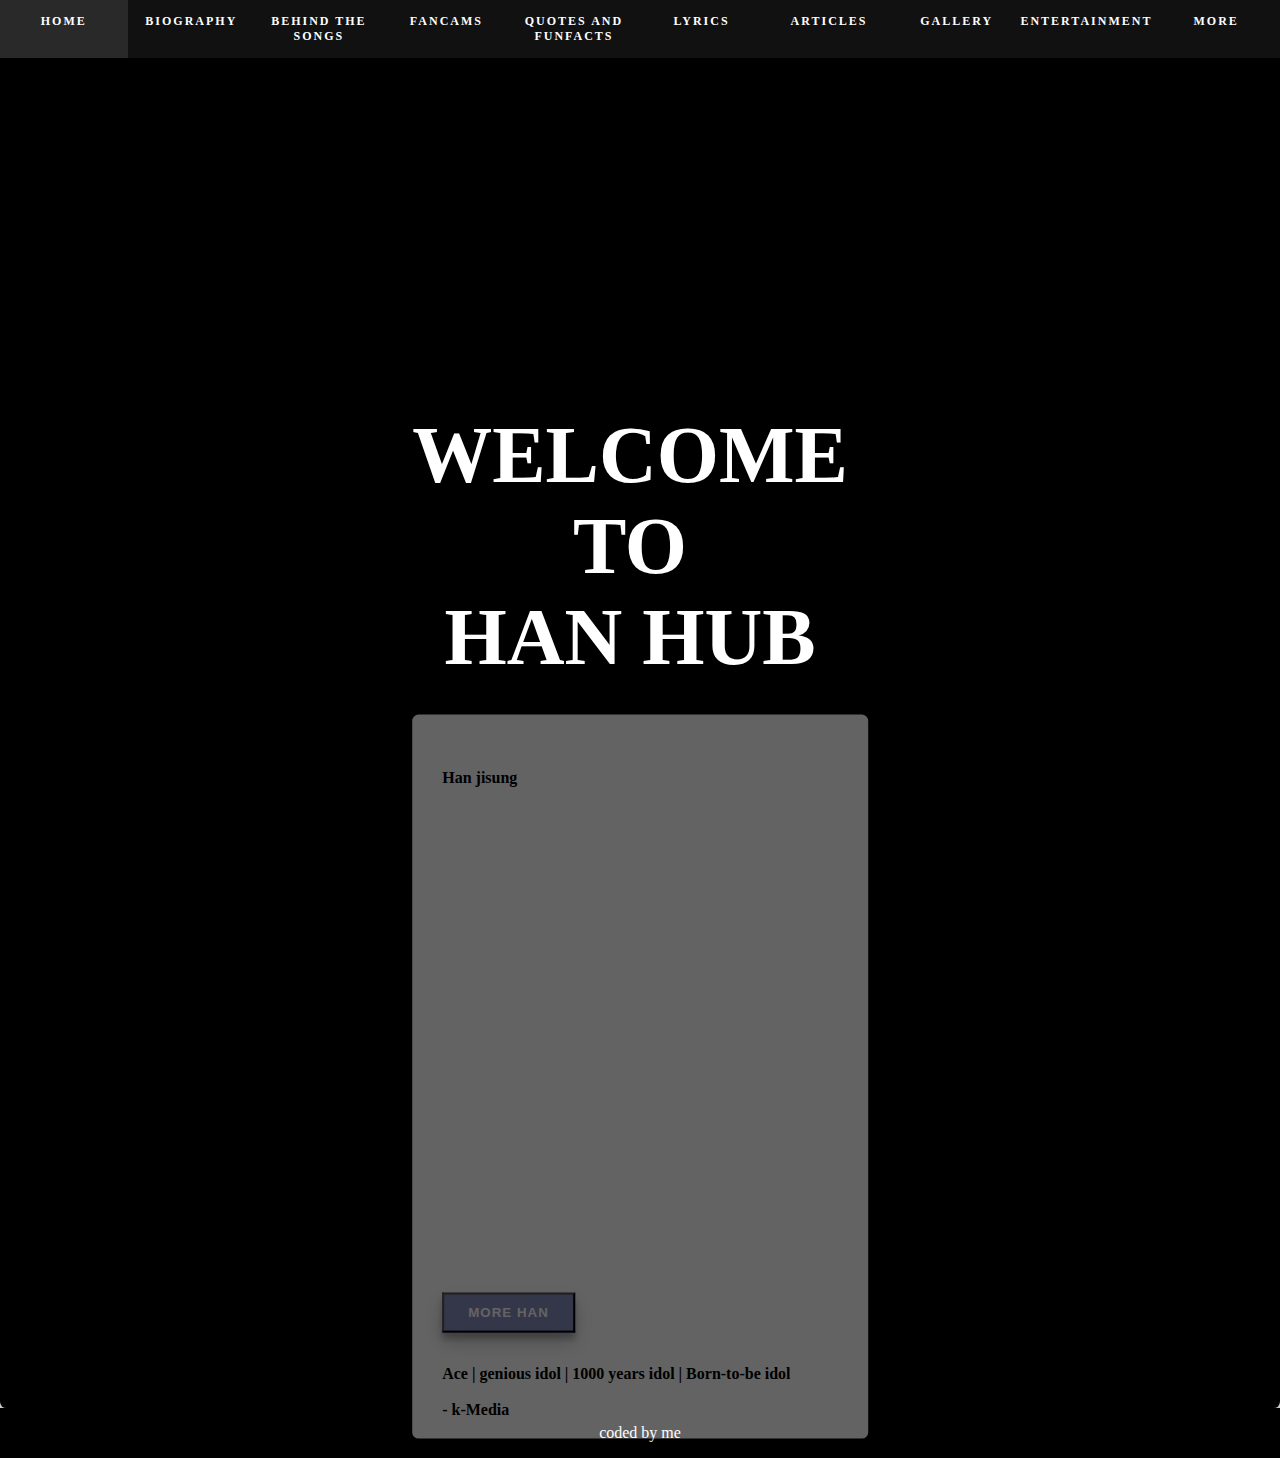
<file: index.html>
<!DOCTYPE html>
<html lang="en">
<head>
    <meta charset="UTF-8">
    <meta name="viewport" content="width=device-width, initial-scale=1.0">
    <title>Han Hub</title>
    <link rel="stylesheet" href="src/style.css">
    
</head>
<body>
    <header>
        <div class="card">
            <div class="inner">
                <div class="homepage" id="#homepage">
                    <!-- Navigation Bar -->
                  <nav class="nav">
                      <ul class="list nav">
                        <li><a href="index.html">Home</a></li>
                          <li><a href="biography.html">Biography</a></li>
                              <li><a href="bts.html">Behind the songs</a></li>
                              <li><a href="fancam.html">fancams</a></li>
                              <li><a href="quotesandfacts.html">Quotes and funfacts</a>
                              <li><a href="lyrics.html">Lyrics</a></li>
                              <li><a href="articles.html">Articles</a></li>
                              <li><a href="gallery.html">Gallery</a></li>
                              <li><a href="entertainment.html">Entertainment</a></li>
                              <li><a href="entertainment.html">More</a></li>
                      </ul>
                  </nav>
                  
                  <!--<form class="search-form" id="search-form">
                      <input
                        type="search"
                        placeholder="..."
                        required
                        id="search-form-input"
                        class="search-form-input"
                      />
                      <input type="submit" value="Search" class="search-form-button" />
                    </form>-->
                </div>
            </div>
        </div>
    </header>

   
    
    <!-- Main Content of Homepage -->
    <main >
        <div class="body">
            <h1 class="title">WELCOME <br> TO <br> HAN HUB</h1>
            <div class="info">            
                <p class="slug">
                    <br>Han jisung
                    <br><br><br><br><br><br><br><br>
                    <br><br><br><br><br><br><br><br><br><br><br><br><br><br><br><br><br><br><br><br>
                    
                </p>
                    <button class="btn" value="biography.html">more han</button>
                    <!--<nav class="of-the-month">
                        <img src="img/han.jpg" alt="" class="han">
                    </nav>-->
                    <div class="rating">
                        Ace | genious idol | 1000 years idol | Born-to-be idol
                        <br><br> - k-Media
                    </div>
            </div>

        </div>

    </main>

    <footer class="footer">
        coded by me
    </footer>

</body>
</html>
</file>
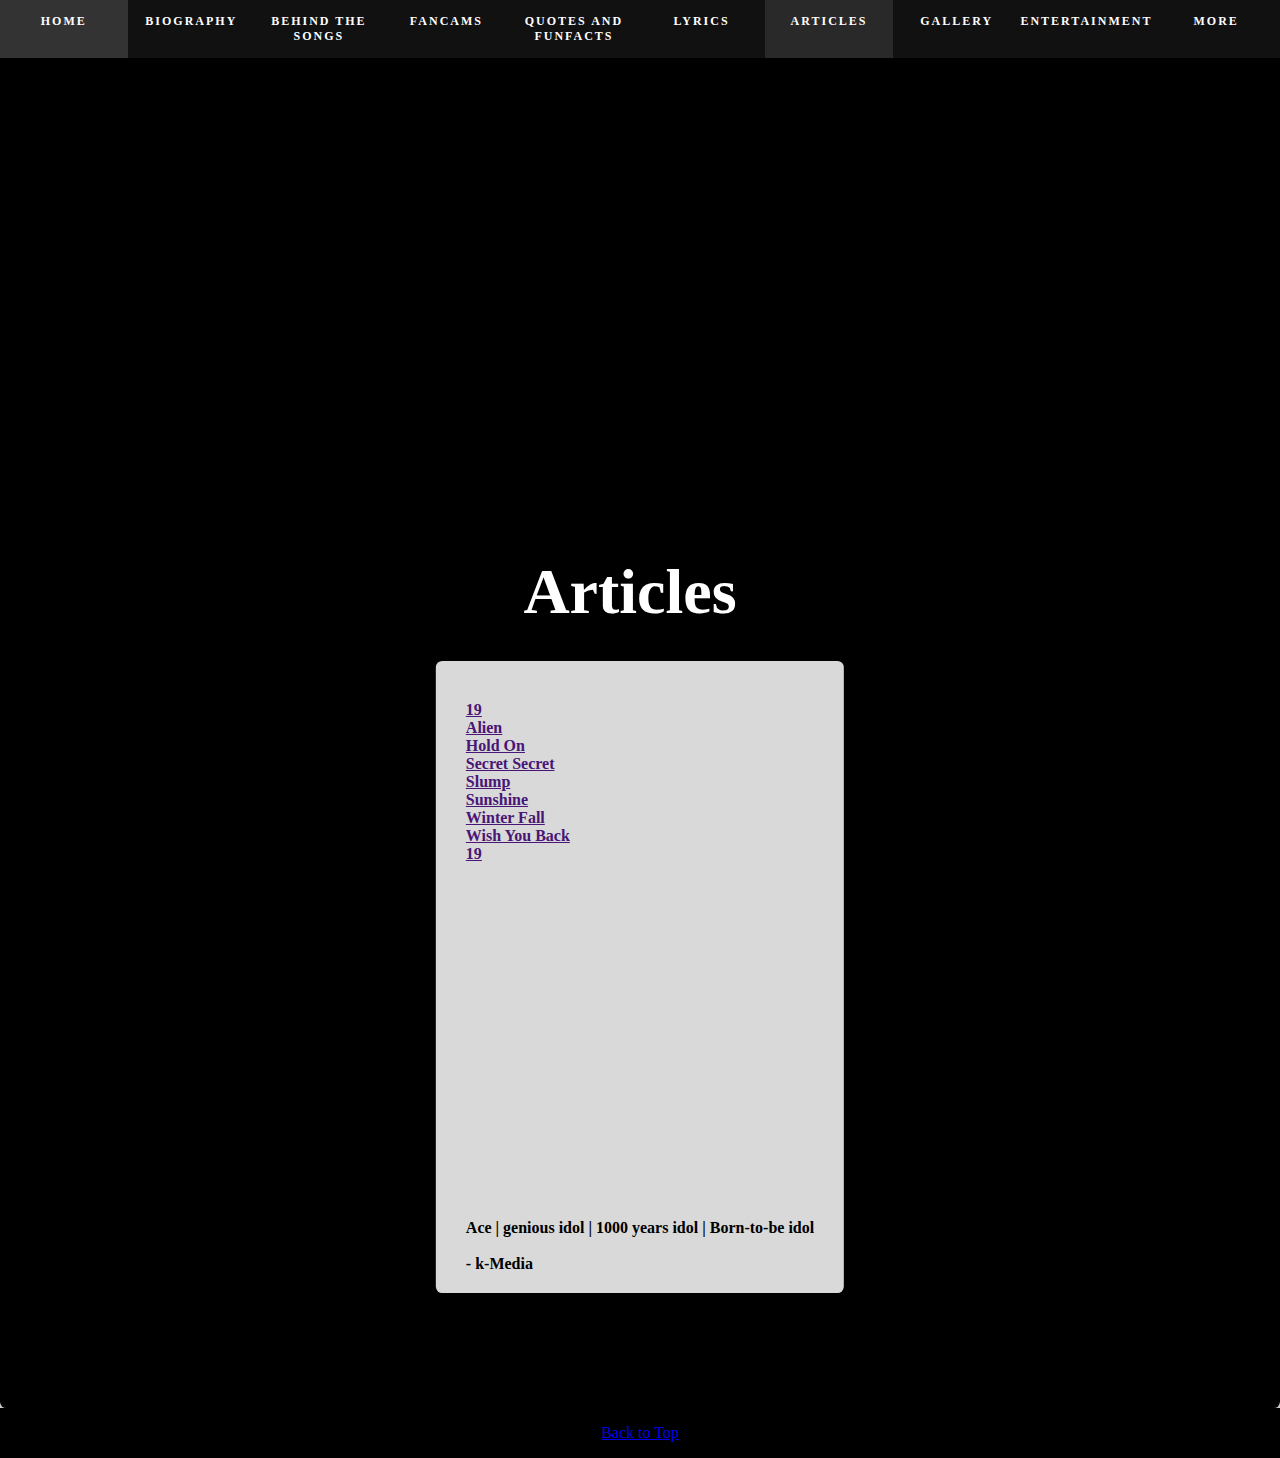
<file: articles.html>
<!DOCTYPE html>
<html lang="en">
<head>
    <meta charset="UTF-8">
    <meta name="viewport" content="width=device-width, initial-scale=1.0">
    <link rel="stylesheet" href="src/pages.css">
    <title>Articles</title>
</head>

<body>
    <header>
        <div class="card">
            <div class="inner">
                <div class="homepage" id="#homepage">
                    <!-- Navigation Bar -->
                  <nav class="nav">
                      <ul class="list nav">
                        <li><a href="index.html">Home</a></li>
                          <li ><a href="biography.html">Biography</a></li>
                              <li><a href="bts.html">Behind the songs</a></li>
                              <li><a href="fancam.html">fancams</a></li>
                              <li><a href="quotesandfacts.html">Quotes and funfacts</a>
                              <li><a href="lyrics.html">Lyrics</a></li>
                              <li class="current"><a href="articles.html">Articles</a></li>
                              <li><a href="gallery.html">Gallery</a></li>
                              <li><a href="entertainment.html">Entertainment</a></li>
                              <li><a href="entertainment.html">More</a></li>
                      </ul>
                  </nav>
                  
                  <!--<form class="search-form" id="search-form">
                      <input
                        type="search"
                        placeholder="..."
                        required
                        id="search-form-input"
                        class="search-form-input"
                      />
                      <input type="submit" value="Search" class="search-form-button" />
                    </form>-->
                </div>
            </div>
        </div>
    </header>

<!-- Main Content of Homepage -->
    <main >
        <div class="body">
            <h2 class="title">Articles </h2>
            <div class="info">            
                <p class="slug">
                    <ul>
                        <li>
                            <a href="">19</a>
                        </li>
                        <li>
                            <a href="">Alien</a>
                        </li>
                        <li>
                            <a href="">Hold On</a>
                        </li>
                        <li>
                            <a href="">Secret Secret</a>
                        </li>
                        <li>
                            <a href="">Slump</a>
                        </li>
                        <li>
                            <a href="">Sunshine</a>
                        </li>
                        <li>
                            <a href="">Winter Fall</a>
                        </li>
                        <li>
                            <a href="">Wish You Back</a>
                        </li>
                        <li>
                            <a href="">19</a>
                        </li>
                    </ul>
                    <br><br><br><br><br><br><br><br><br><br><br><br><br><br><br><br><br><br>
                    
                </p>
                    <div class="rating">
                        Ace | genious idol | 1000 years idol | Born-to-be idol 
                        <br><br>- k-Media
                    </div>
            </div>

        </div>

    </main>

    <footer class="footer">
        <a href="#" id="back-to-top">Back to Top</a>
    </footer>
</body>
</html>
</file>
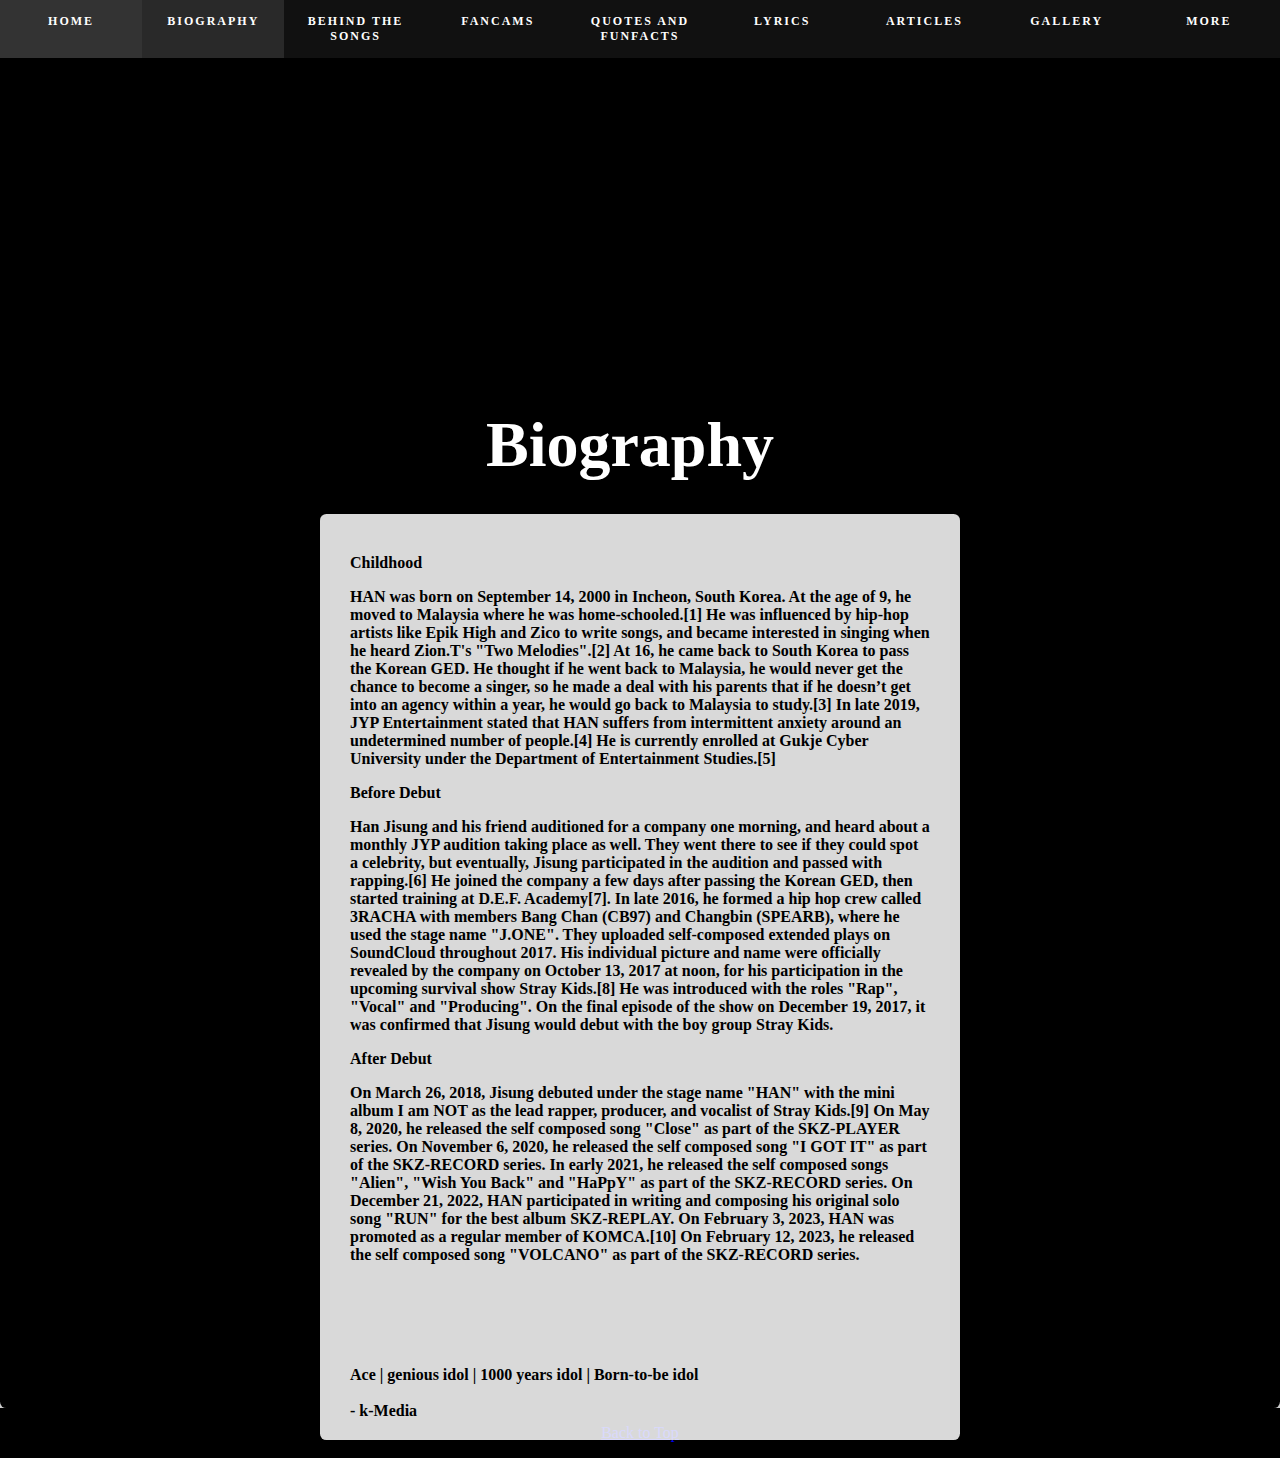
<file: biography.html>
<!DOCTYPE html>
<html lang="en">
<head>
    <meta charset="UTF-8">
    <meta name="viewport" content="width=device-width, initial-scale=1.0">
    <link rel="stylesheet" href="src/pages.css">
    <title>Biography</title>
</head>
<body>
    <header>
        <div class="card">
            <div class="inner">
                <div class="homepage" id="#homepage">
                    <!-- Navigation Bar -->
                  <nav class="nav">
                      <ul class="list nav">
                        <li><a href="index.html">Home</a></li>
                          <li class="current"><a href="biography.html">Biography</a></li>
                              <li><a href="bts.html">Behind the songs</a></li>
                              <li><a href="fancam.html">fancams</a></li>
                              <li><a href="quotesandfacts.html">Quotes and funfacts</a>
                              <li><a href="lyrics.html">Lyrics</a></li>
                              <li><a href="articles.html">Articles</a></li>
                              <li><a href="gallery.html">Gallery</a></li>
                              <li><a href="entertainment.html">More</a></li>
                      </ul>
                  </nav>
                  
                  <!--<form class="search-form" id="search-form">
                      <input
                        type="search"
                        placeholder="..."
                        required
                        id="search-form-input"
                        class="search-form-input"
                      />
                      <input type="submit" value="Search" class="search-form-button" />
                    </form>-->
                </div>
            </div>
        </div>
    </header>

<!-- Main Content of Homepage -->
    <main >
        <div class="body">
            <h2 class="title">Biography</h2>
            <div class="info">            
                <p class="slug">
                    <ul>
                        <li>Childhood</li>
                        <p class="childhoodStory">
                            HAN was born on September 14, 2000 in Incheon, South Korea. At the age of 9, he moved to Malaysia where he was home-schooled.[1]
                            He was influenced by hip-hop artists like Epik High and Zico to write songs, and became interested in singing when he heard Zion.T's "Two Melodies".[2]
                            At 16, he came back to South Korea to pass the Korean GED. He thought if he went back to Malaysia, he would never get the chance to become a singer,
                            so he made a deal with his parents that if he doesn’t get into an agency within a year, he would go back to Malaysia to study.[3]
                            In late 2019, JYP Entertainment stated that HAN suffers from intermittent anxiety around an undetermined number of people.[4]
                            He is currently enrolled at Gukje Cyber University under the Department of Entertainment Studies.[5]
                        </p>
                        <li>Before Debut</li>
                        <p class="debutStory">
                            Han Jisung and his friend auditioned for a company one morning, and heard about a monthly JYP audition taking place as well. They went there to see if they could spot a celebrity, 
                            but eventually, Jisung participated in the audition and passed with rapping.[6] He joined the company a few days after passing the Korean GED, then started training at D.E.F. Academy[7].
                            In late 2016, he formed a hip hop crew called 3RACHA with members Bang Chan (CB97) and Changbin (SPEARB), where he used the stage name "J.ONE". They uploaded self-composed extended plays on SoundCloud throughout 2017.
                            His individual picture and name were officially revealed by the company on October 13, 2017 at noon, for his participation in the upcoming survival show Stray Kids.[8] He was introduced with the roles "Rap", "Vocal" and
                            "Producing". On the final episode of the show on December 19, 2017, it was confirmed that Jisung would debut with the boy group Stray Kids.
                        </p>
                        <li>After Debut</li>
                        <p class="careerStory">
                            On March 26, 2018, Jisung debuted under the stage name "HAN" with the mini album I am NOT as the lead rapper, producer, and vocalist of Stray Kids.[9]
                            On May 8, 2020, he released the self composed song "Close" as part of the SKZ-PLAYER series.
                            On November 6, 2020, he released the self composed song "I GOT IT" as part of the SKZ-RECORD series.
                            In early 2021, he released the self composed songs "Alien", "Wish You Back" and "HaPpY" as part of the SKZ-RECORD series.
                            On December 21, 2022, HAN participated in writing and composing his original solo song "RUN" for the best album SKZ-REPLAY.
                            On February 3, 2023, HAN was promoted as a regular member of KOMCA.[10]
                            On February 12, 2023, he released the self composed song "VOLCANO" as part of the SKZ-RECORD series.
                        </p>
                    </ul>
                    <br><br><br>
                    
                </p>
                    <div class="rating">
                        Ace | genious idol | 1000 years idol | Born-to-be idol 
                        <br><br>- k-Media
                    </div>
            </div>

        </div>

    </main>

    <footer class="footer">
        <a href="#" id="back-to-top">Back to Top</a>
    </footer>


</body>
</html>
</file>
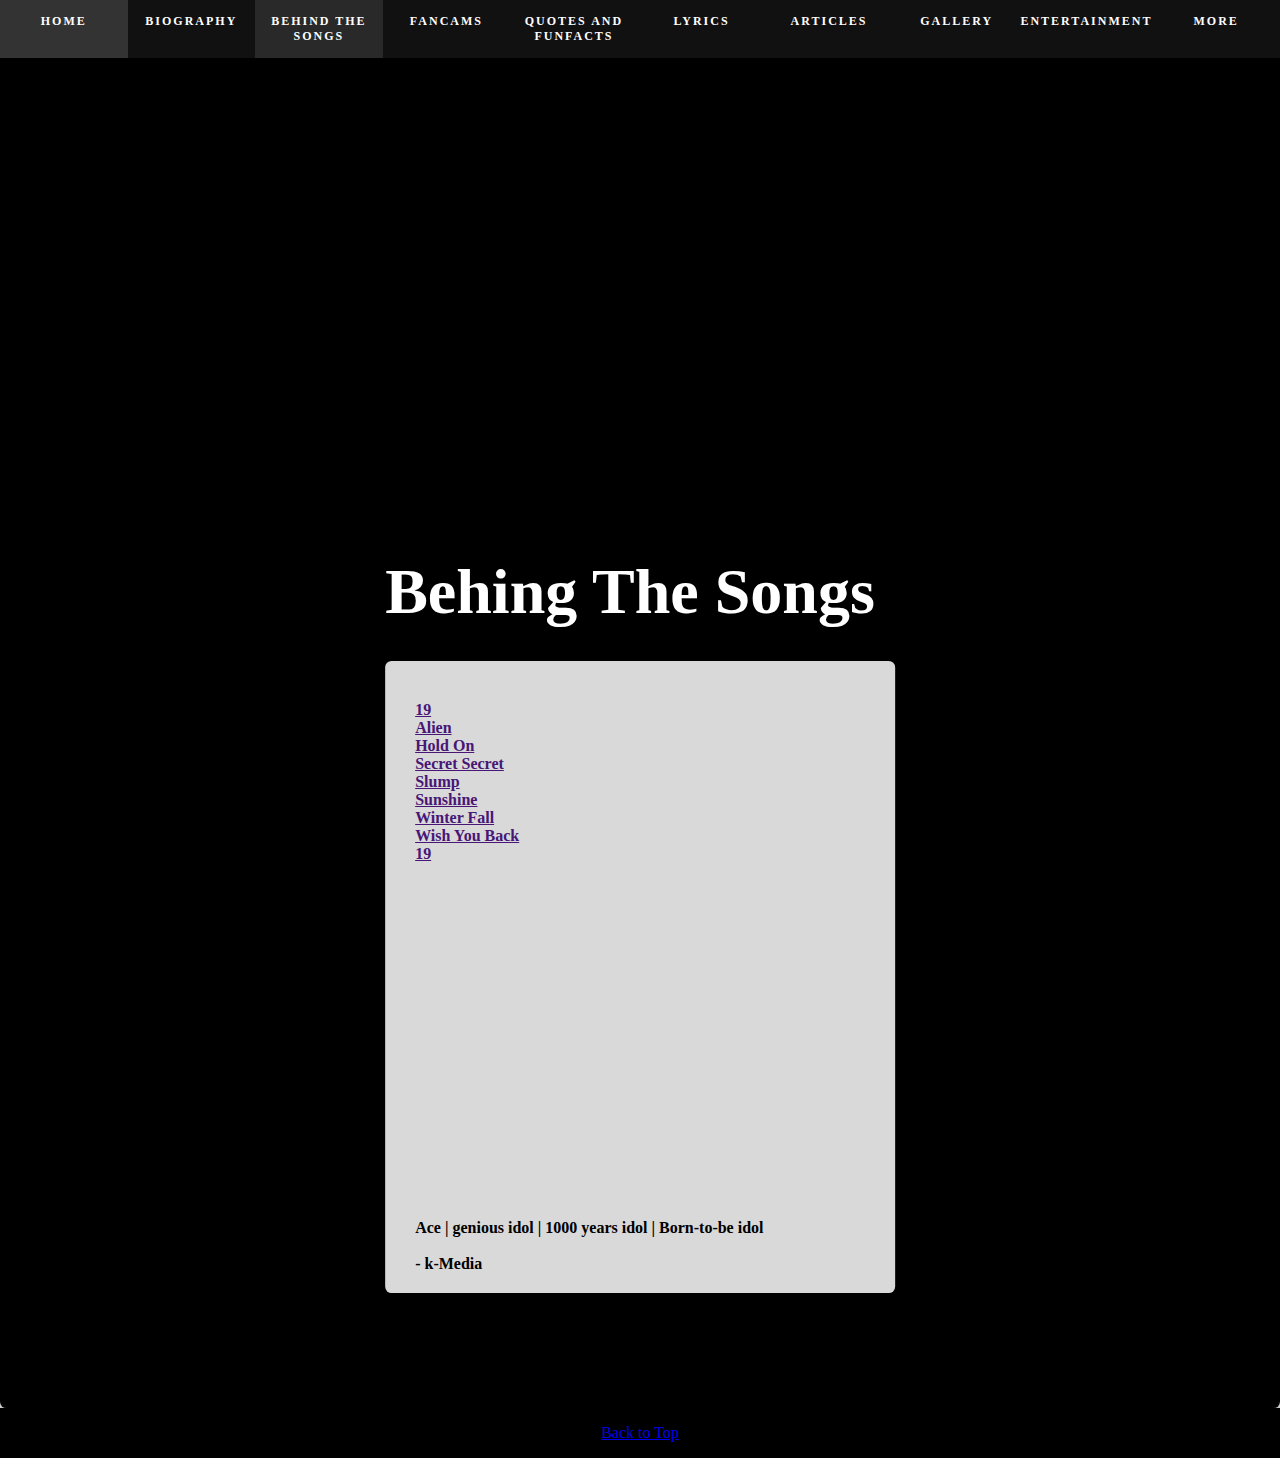
<file: bts.html>
<!DOCTYPE html>
<html lang="en">
<head>
    <meta charset="UTF-8">
    <meta name="viewport" content="width=device-width, initial-scale=1.0">
    <link rel="stylesheet" href="src/pages.css">
    <title>Behind the songs</title>
</head>
<body>
    <header>
        <div class="card">
            <div class="inner">
                <div class="homepage" id="#homepage">
                    <!-- Navigation Bar -->
                  <nav class="nav">
                      <ul class="list nav">
                        <li><a href="index.html">Home</a></li>
                          <li ><a href="biography.html">Biography</a></li>
                              <li class="current"><a href="bts.html">Behind the songs</a></li>
                              <li><a href="fancam.html">fancams</a></li>
                              <li><a href="quotesandfacts.html">Quotes and funfacts</a>
                              <li><a href="lyrics.html">Lyrics</a></li>
                              <li><a href="articles.html">Articles</a></li>
                              <li><a href="gallery.html">Gallery</a></li>
                              <li><a href="entertainment.html">Entertainment</a></li>
                              <li><a href="entertainment.html">More</a></li>
                      </ul>
                  </nav>
                  
                  <!--<form class="search-form" id="search-form">
                      <input
                        type="search"
                        placeholder="..."
                        required
                        id="search-form-input"
                        class="search-form-input"
                      />
                      <input type="submit" value="Search" class="search-form-button" />
                    </form>-->
                </div>
            </div>
        </div>
    </header>

<!-- Main Content of Homepage -->
    <main >
        <div class="body">
            <h2 class="title">Behing The Songs</h2>
            <div class="info">            
                <p class="slug">
                    <ul>
                        <li>
                            <a href="">19</a>
                        </li>
                        <li>
                            <a href="">Alien</a>
                        </li>
                        <li>
                            <a href="">Hold On</a>
                        </li>
                        <li>
                            <a href="">Secret Secret</a>
                        </li>
                        <li>
                            <a href="">Slump</a>
                        </li>
                        <li>
                            <a href="">Sunshine</a>
                        </li>
                        <li>
                            <a href="">Winter Fall</a>
                        </li>
                        <li>
                            <a href="">Wish You Back</a>
                        </li>
                        <li>
                            <a href="">19</a>
                        </li>
                    </ul>
                    <br><br><br><br><br><br><br><br><br><br><br><br><br><br><br><br><br><br>
                    
                </p>
                    <div class="rating">
                        Ace | genious idol | 1000 years idol | Born-to-be idol 
                        <br><br>- k-Media
                    </div>
            </div>

        </div>

    </main>

    <footer class="footer">
        <a href="#" id="back-to-top">Back to Top</a>
    </footer>
</body>
</html>
</file>
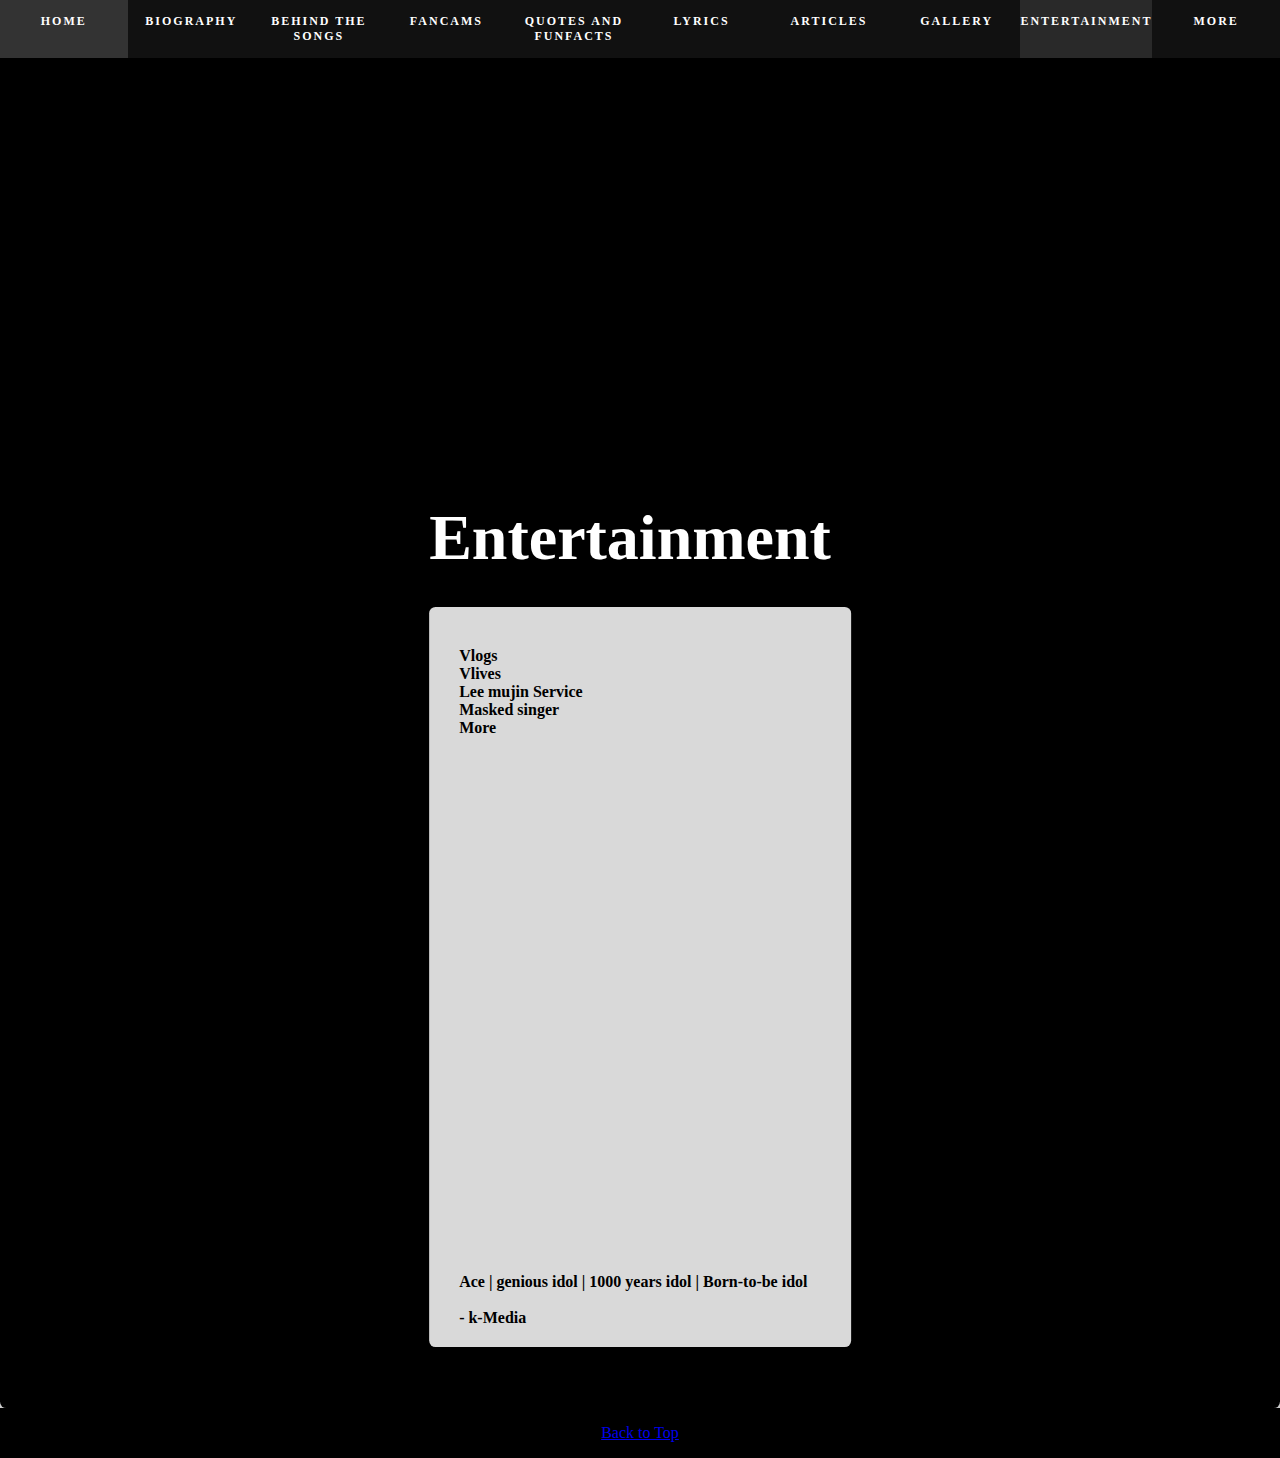
<file: entertainment.html>
<!DOCTYPE html>
<html lang="en">
<head>
    <meta charset="UTF-8">
    <meta name="viewport" content="width=device-width, initial-scale=1.0">
    <link rel="stylesheet" href="src/pages.css">
    <title>Entertainment</title>
</head>

<body>
    <header>
        <div class="card">
            <div class="inner">
                <div class="homepage" id="#homepage">
                    <!-- Navigation Bar -->
                  <nav class="nav">
                      <ul class="list nav">
                        <li><a href="index.html">Home</a></li>
                          <li ><a href="biography.html">Biography</a></li>
                              <li><a href="bts.html">Behind the songs</a></li>
                              <li><a href="fancam.html">fancams</a></li>
                              <li><a href="quotesandfacts.html">Quotes and funfacts</a>
                              <li><a href="lyrics.html">Lyrics</a></li>
                              <li><a href="articles.html">Articles</a></li>
                              <li><a href="gallery.html">Gallery</a></li>
                              <li  class="current"><a href="entertainment.html">Entertainment</a></li>
                              <li><a href="entertainment.html">More</a></li>
                      </ul>
                  </nav>
                  
                  <!--<form class="search-form" id="search-form">
                      <input
                        type="search"
                        placeholder="..."
                        required
                        id="search-form-input"
                        class="search-form-input"
                      />
                      <input type="submit" value="Search" class="search-form-button" />
                    </form>-->
                </div>
            </div>
        </div>
    </header>

<!-- Main Content of Homepage -->
    <main >
        <div class="body">
            <h2 class="title">Entertainment</h2>
            <div class="info">            
                <p class="slug">
                    <ul>
                        <li>
                            Vlogs
                        </li>
                        <li>
                            Vlives
                        </li>
                        <li>
                            Lee mujin Service
                        </li>
                        <li>
                            Masked singer
                        </li>
                        <li>
                            More
                        </li>

                        <br><br><br><br><br><br><br><br><br><br>
                        <br><br><br><br><br><br><br><br><br><br><br><br><br><br><br><br><br><br>
                    
                </p>
                    <div class="rating">
                        Ace | genious idol | 1000 years idol | Born-to-be idol 
                        <br><br>- k-Media
                    </div>
            </div>

        </div>

    </main>

    <footer class="footer">
        <a href="#" id="back-to-top">Back to Top</a>
    </footer>
</body>
</html>
</file>
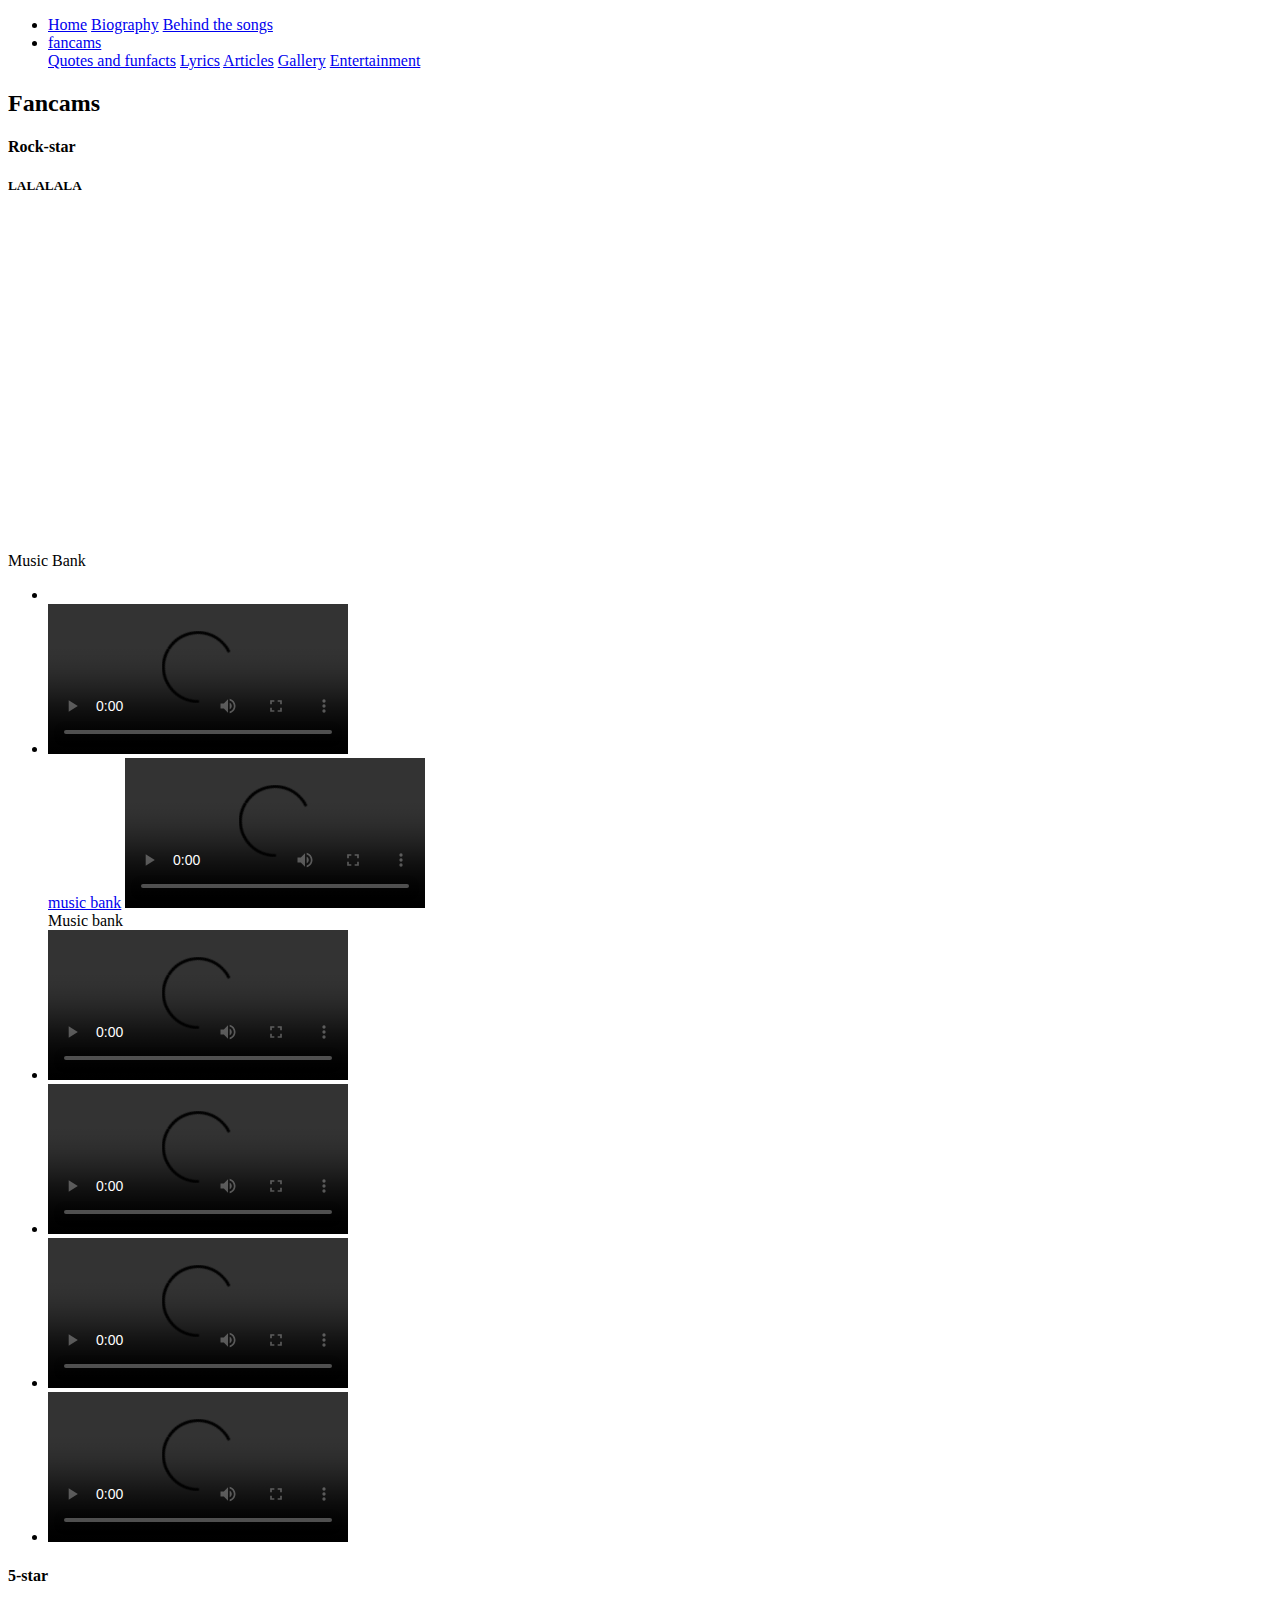
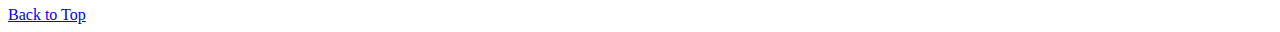
<file: fancam.html>
<!DOCTYPE html>
<html lang="en">
<head>
    <meta charset="UTF-8">
    <meta name="viewport" content="width=device-width, initial-scale=1.0">
    <!--Youtube Frame API script
    <script src="https://www.youtube.com/iframe_api"></script>-->
    <title>Fancams</title>
</head>
<body>
    <header>
        <!-- Navigation Bar -->
        <nav>
            <ul>
                <li>
                    <a href="index.html">Home</a>
                    <a href="biography.html">Biography</a>
                    <a href="bts.html">Behind the songs</a>
                    <li class="current"><a href="fancam.html">fancams</a></li>
                    <a href="quotesandfacts.html">Quotes and funfacts</a>
                    <a href="lyrcis.html">Lyrics</a>
                    <a href="articles.html">Articles</a>
                    <a href="gallery.html">Gallery</a>
                    <a href="entertainment.html">Entertainment</a>
                </li>
            </ul>
        </nav>    
    </header>

    <main>
        <!-- Main Content of Homepage -->
        <section class="fancams" id="html">
            <h2>Fancams</h2>

            <h4>Rock-star</h4>
            <h5>LALALALA</h5>
            <iframe width="300" height="300" src="https://www.youtube.com/embed/LZogJ4h9_0o" 
            title="[K-Fancam] 스트레이 키즈 한 직캠 &#39;락(樂)&#39;(Stray Kids HAN Fancam) @뮤직뱅크(Music Bank) 
            231110" frameborder="0" allow="accelerometer; autoplay; clipboard-write; encrypted-media; gyroscope; 
            picture-in-picture; web-share" allowfullscreen></iframe>

            <iframe width="560" height="315" src="https://www.youtube.com/embed/LZogJ4h9_0o" 
            title="YouTube video player" frameborder="0" allow="accelerometer; autoplay; clipboard-write; 
            encrypted-media; gyroscope; picture-in-picture; web-share" allowfullscreen></iframe>




            <div id="player"></div>
            <p>Music Bank</p>


            <div>
                <ul>
                    <li></li>

                    <li><video src="https://www.youtube.com/watch?v=LZogJ4h9_0o" width="" controls>(Music Bank) 231110</video></li>
                    <a href="https://www.youtube.com/watch?v=LZogJ4h9_0o">music bank</a>
                    <video controls>
                        <source src="https://www.youtube.com/watch?v=LZogJ4h9_0o" type="video/mp4">
                        
                    </video>
                    <div class="caption">Music bank</div>



                    <li><video src="" width="" controls></video></li>
                    <li><video src="" width="" controls></video></li>
                    <li><video src="" width="" controls></video></li>
                    <li><video src="" width="" controls></video></li>
                </ul>
            </div>

            <h4>5-star</h4>
            <!--<div>
                <ul>
                    <li><video src="" width="" controls></video></li>
                    <li><video src="" width="" controls></video></li>
                    <li><video src="" width="" controls></video></li>
                    <li><video src="" width="" controls></video></li>
                    <li><video src="" width="" controls></video></li>
                </ul>
            </div>
            <h4>Maxident</h4>
            <div>
                <ul>
                    <li><video src="" width="" controls></video></li>
                    <li><video src="" width="" controls></video></li>
                    <li><video src="" width="" controls></video></li>
                    <li><video src="" width="" controls></video></li>
                    <li><video src="" width="" controls></video></li>
                </ul>
            </div>
            <h4>Oddinary</h4>
            <div>
                <ul>
                    <li><video src="" width="" controls></video></li>
                    <li><video src="" width="" controls></video></li>
                    <li><video src="" width="" controls></video></li>
                    <li><video src="" width="" controls></video></li>
                    <li><video src="" width="" controls></video></li>
                </ul>
            </div>
            <h4>Noeasy</h4>
            <div>
                <ul>
                    <li><video src="" width="" controls></video></li>
                    <li><video src="" width="" controls></video></li>
                    <li><video src="" width="" controls></video></li>
                    <li><video src="" width="" controls></video></li>
                    <li><video src="" width="" controls></video></li>
                </ul>
            </div>
            <h4>InLife</h4>
            <div>
                <ul>
                    <li><video src="" width="" controls></video></li>
                    <li><video src="" width="" controls></video></li>
                    <li><video src="" width="" controls></video></li>
                    <li><video src="" width="" controls></video></li>
                    <li><video src="" width="" controls></video></li>
                </ul>
            </div>
            <h4>GoLife</h4>
            <div>
                <ul>
                    <li><video src="" width="" controls></video></li>
                    <li><video src="" width="" controls></video></li>
                    <li><video src="" width="" controls></video></li>
                    <li><video src="" width="" controls></video></li>
                    <li><video src="" width="" controls></video></li>
                </ul>
            </div>
            <h4>Laventer</h4>
            <div>
                <ul>
                    <li><video src="" width="" controls></video></li>
                    <li><video src="" width="" controls></video></li>
                    <li><video src="" width="" controls></video></li>
                    <li><video src="" width="" controls></video></li>
                    <li><video src="" width="" controls></video></li>
                </ul>
            </div>
            <h4>Rock-star</h4>
            <div>
                <ul>
                    <li><video src="" width="" controls></video></li>
                    <li><video src="" width="" controls></video></li>
                    <li><video src="" width="" controls></video></li>
                    <li><video src="" width="" controls></video></li>
                    <li><video src="" width="" controls></video></li>
                </ul>
            </div>-->
        </section>
        <a href="#" id="back-to-top">Back to Top</a>
    </main>
      

    <footer></footer>

</body>
</html>
</file>
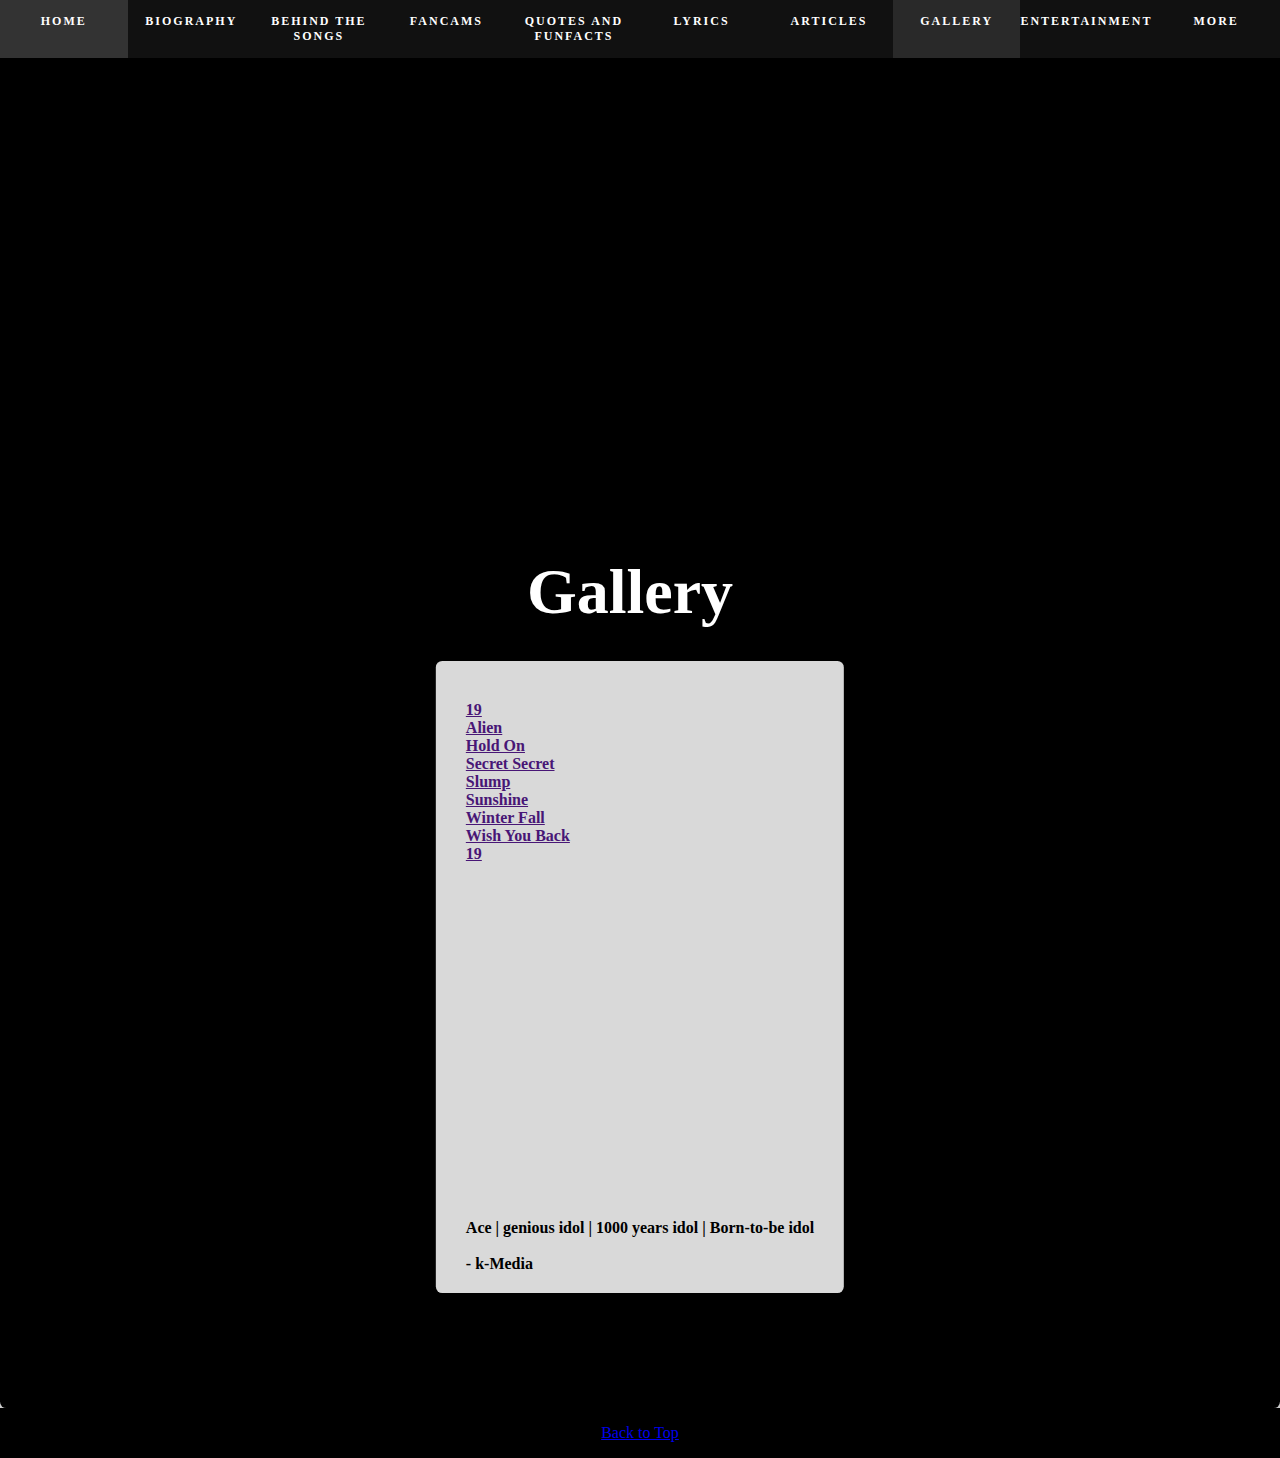
<file: gallery.html>
<!DOCTYPE html>
<html lang="en">
<head>
    <meta charset="UTF-8">
    <meta name="viewport" content="width=device-width, initial-scale=1.0">
    <link rel="stylesheet" href="src/pages.css">
    <title>Gallery</title>
</head>

<body>
    <header>
        <div class="card">
            <div class="inner">
                <div class="homepage" id="#homepage">
                    <!-- Navigation Bar -->
                  <nav class="nav">
                      <ul class="list nav">
                        <li><a href="index.html">Home</a></li>
                          <li ><a href="biography.html">Biography</a></li>
                              <li><a href="bts.html">Behind the songs</a></li>
                              <li><a href="fancam.html">fancams</a></li>
                              <li><a href="quotesandfacts.html">Quotes and funfacts</a>
                              <li><a href="lyrics.html">Lyrics</a></li>
                              <li><a href="articles.html">Articles</a></li>
                              <li class="current"><a href="gallery.html">Gallery</a></li>
                              <li><a href="entertainment.html">Entertainment</a></li>
                              <li><a href="entertainment.html">More</a></li>
                      </ul>
                  </nav>
                  
                  <!--<form class="search-form" id="search-form">
                      <input
                        type="search"
                        placeholder="..."
                        required
                        id="search-form-input"
                        class="search-form-input"
                      />
                      <input type="submit" value="Search" class="search-form-button" />
                    </form>-->
                </div>
            </div>
        </div>
    </header>

<!-- Main Content of Homepage -->
    <main >
        <div class="body">
            <h2 class="title">Gallery </h2>
            <div class="info">            
                <p class="slug">
                    <ul>
                        <li>
                            <a href="">19</a>
                        </li>
                        <li>
                            <a href="">Alien</a>
                        </li>
                        <li>
                            <a href="">Hold On</a>
                        </li>
                        <li>
                            <a href="">Secret Secret</a>
                        </li>
                        <li>
                            <a href="">Slump</a>
                        </li>
                        <li>
                            <a href="">Sunshine</a>
                        </li>
                        <li>
                            <a href="">Winter Fall</a>
                        </li>
                        <li>
                            <a href="">Wish You Back</a>
                        </li>
                        <li>
                            <a href="">19</a>
                        </li>
                    </ul>
                    <br><br><br><br><br><br><br><br><br><br><br><br><br><br><br><br><br><br>
                    
                </p>
                    <div class="rating">
                        Ace | genious idol | 1000 years idol | Born-to-be idol 
                        <br><br>- k-Media
                    </div>
            </div>

        </div>

    </main>

    <footer class="footer">
        <a href="#" id="back-to-top">Back to Top</a>
    </footer>
</body>
</html>
</file>
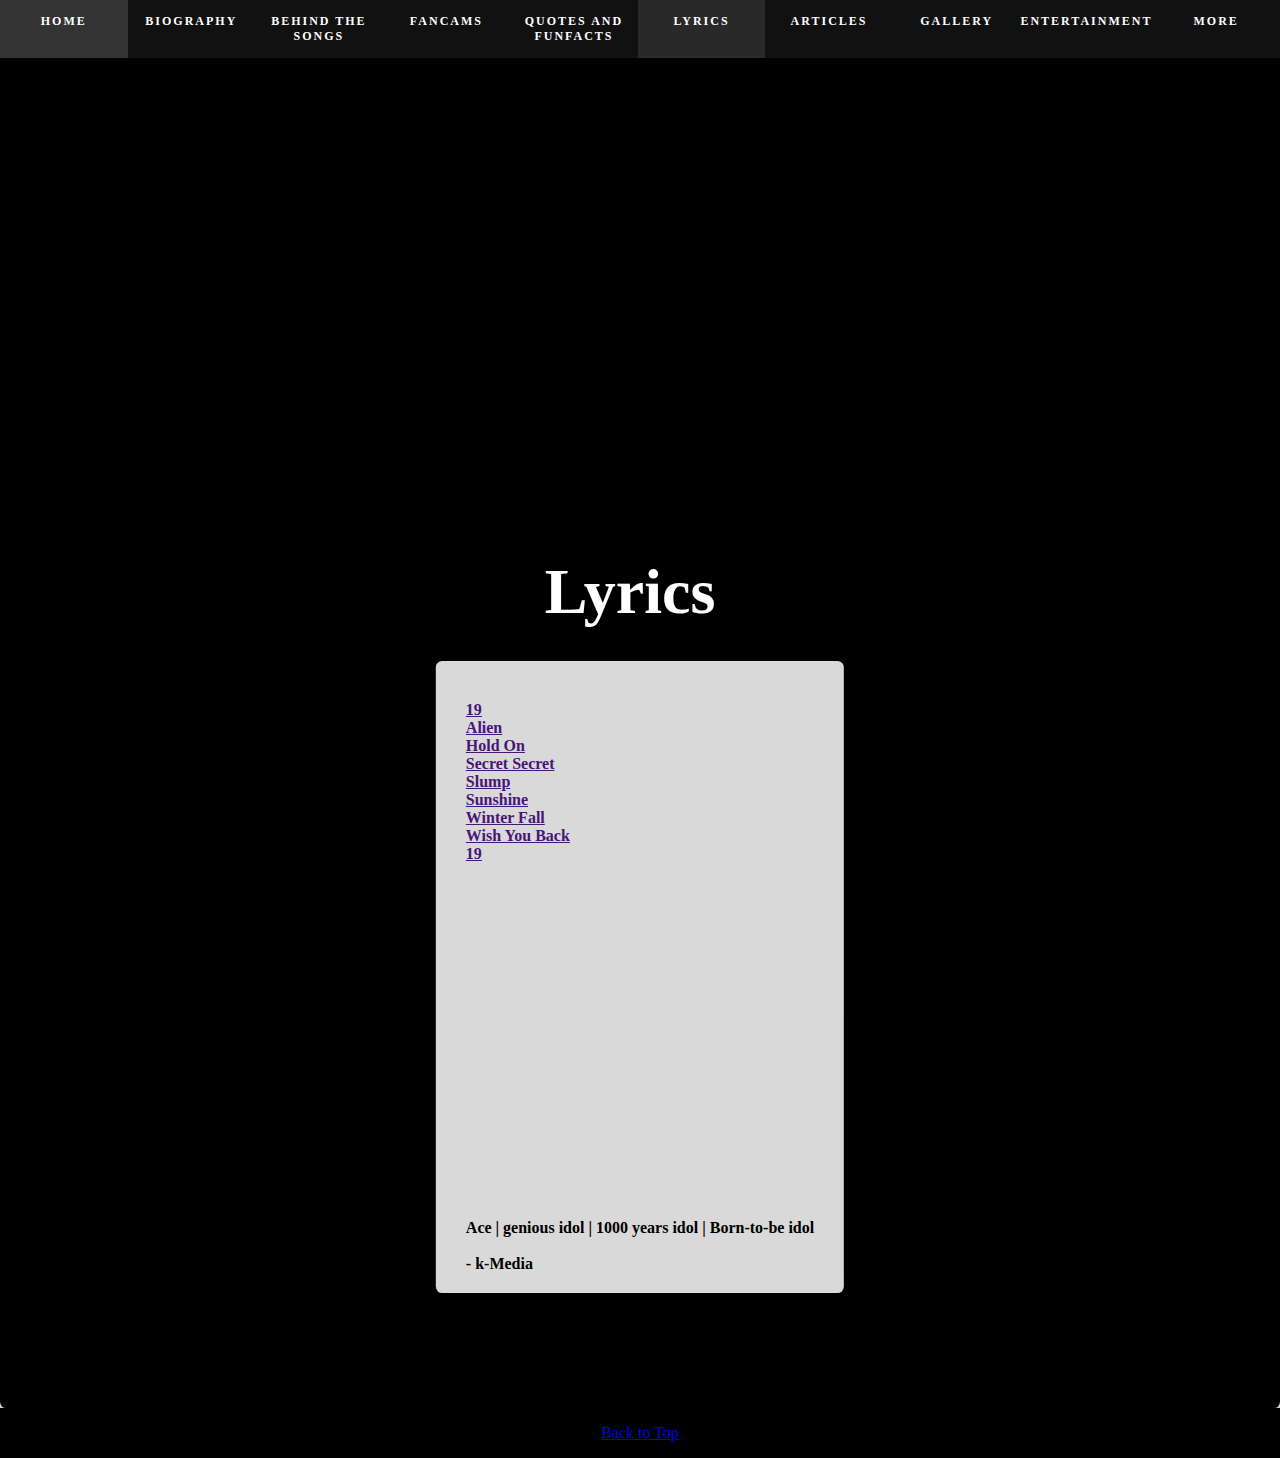
<file: lyrics.html>
<!DOCTYPE html>
<html lang="en">
<head>
    <meta charset="UTF-8">
    <meta name="viewport" content="width=device-width, initial-scale=1.0">
    <link rel="stylesheet" href="src/pages.css">
    <title>Lyrics</title>
</head>

<body>
    <header>
        <div class="card">
            <div class="inner">
                <div class="homepage" id="#homepage">
                    <!-- Navigation Bar -->
                  <nav class="nav">
                      <ul class="list nav">
                        <li><a href="index.html">Home</a></li>
                          <li ><a href="biography.html">Biography</a></li>
                              <li><a href="bts.html">Behind the songs</a></li>
                              <li><a href="fancam.html">fancams</a></li>
                              <li><a href="quotesandfacts.html">Quotes and funfacts</a>
                              <li class="current"><a href="lyrics.html">Lyrics</a></li>
                              <li><a href="articles.html">Articles</a></li>
                              <li><a href="gallery.html">Gallery</a></li>
                              <li><a href="entertainment.html">Entertainment</a></li>
                              <li><a href="entertainment.html">More</a></li>
                      </ul>
                  </nav>
                  
                  <!--<form class="search-form" id="search-form">
                      <input
                        type="search"
                        placeholder="..."
                        required
                        id="search-form-input"
                        class="search-form-input"
                      />
                      <input type="submit" value="Search" class="search-form-button" />
                    </form>-->
                </div>
            </div>
        </div>
    </header>

<!-- Main Content of Homepage -->
    <main >
        <div class="body">
            <h2 class="title">Lyrics </h2>
            <div class="info">            
                <p class="slug">
                    <ul>
                        <li>
                            <a href="">19</a>
                        </li>
                        <li>
                            <a href="">Alien</a>
                        </li>
                        <li>
                            <a href="">Hold On</a>
                        </li>
                        <li>
                            <a href="">Secret Secret</a>
                        </li>
                        <li>
                            <a href="">Slump</a>
                        </li>
                        <li>
                            <a href="">Sunshine</a>
                        </li>
                        <li>
                            <a href="">Winter Fall</a>
                        </li>
                        <li>
                            <a href="">Wish You Back</a>
                        </li>
                        <li>
                            <a href="">19</a>
                        </li>
                    </ul>
                    <br><br><br><br><br><br><br><br><br><br><br><br><br><br><br><br><br><br>
                    
                </p>
                    <div class="rating">
                        Ace | genious idol | 1000 years idol | Born-to-be idol 
                        <br><br>- k-Media
                    </div>
            </div>

        </div>

    </main>

    <footer class="footer">
        <a href="#" id="back-to-top">Back to Top</a>
    </footer>
</body>
</html>
</file>
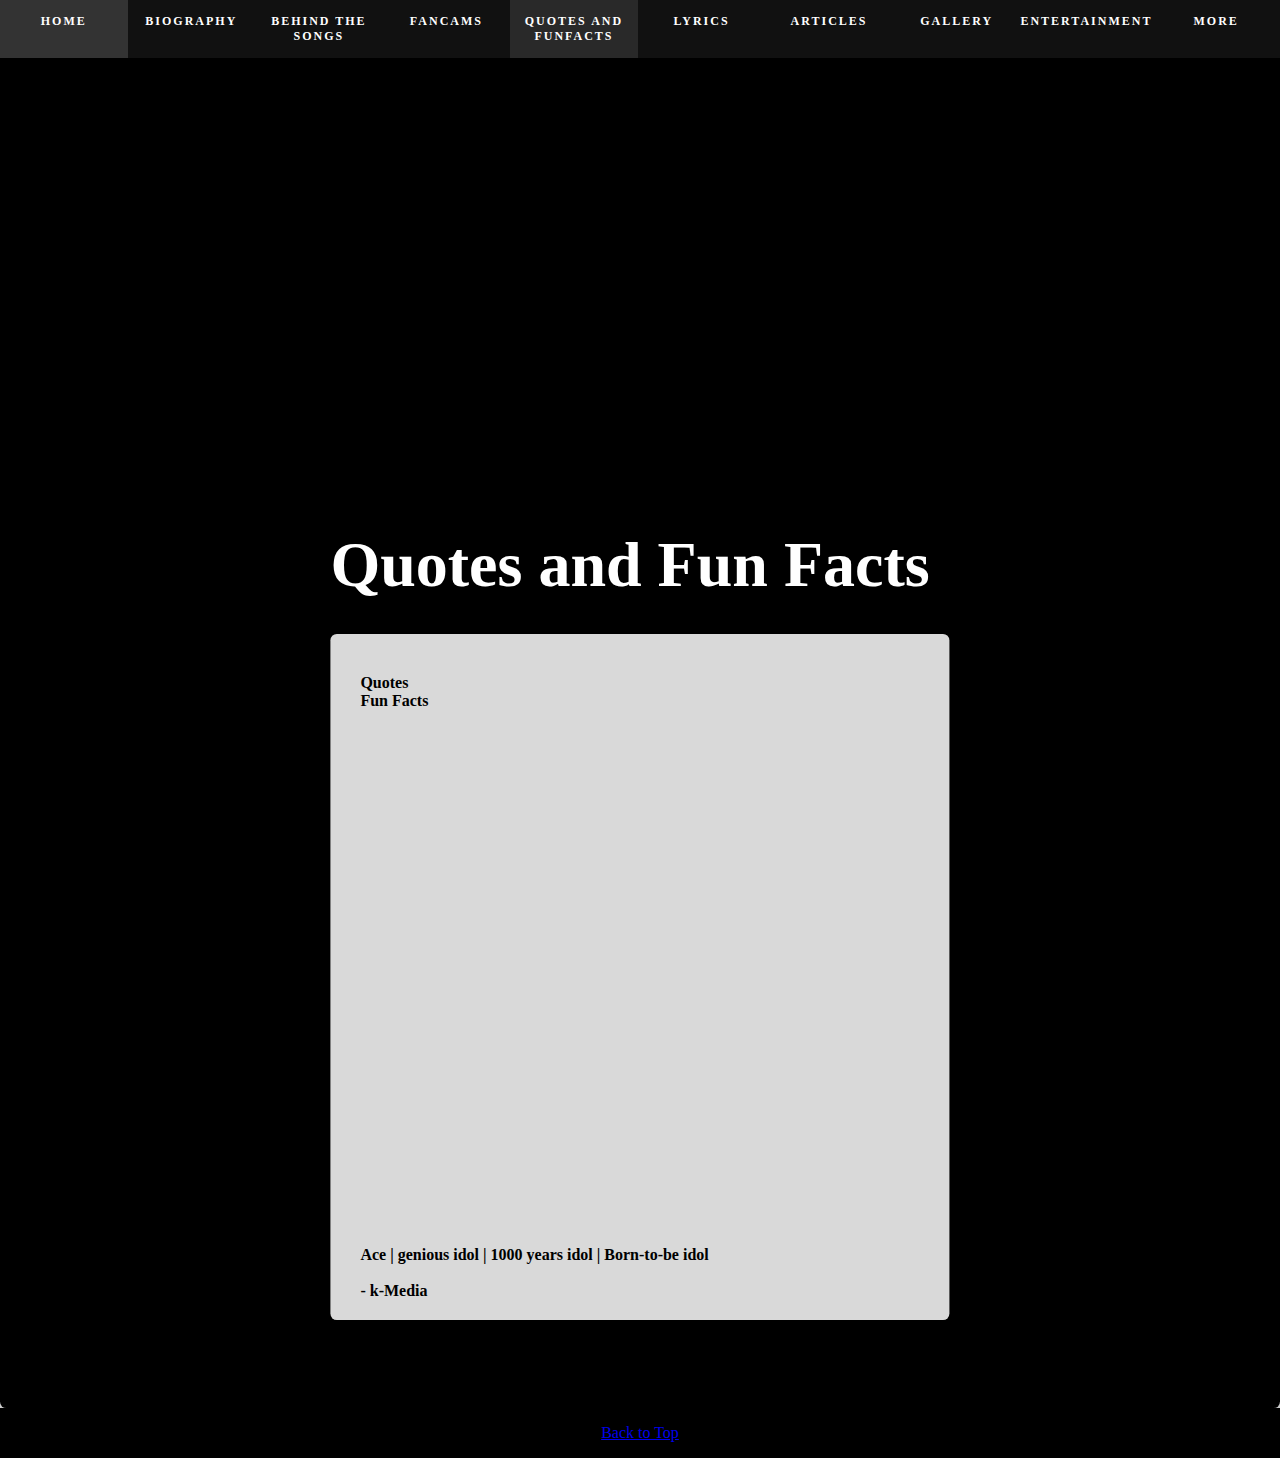
<file: quotesandfacts.html>
<!DOCTYPE html>
<html lang="en">
<head>
    <meta charset="UTF-8">
    <meta name="viewport" content="width=device-width, initial-scale=1.0">
    <link rel="stylesheet" href="src/pages.css">
    <title>Quotes and Funfacts</title>
</head>

<body>
    <header>
        <div class="card">
            <div class="inner">
                <div class="homepage" id="#homepage">
                    <!-- Navigation Bar -->
                  <nav class="nav">
                      <ul class="list nav">
                        <li><a href="index.html">Home</a></li>
                          <li ><a href="biography.html">Biography</a></li>
                              <li><a href="bts.html">Behind the songs</a></li>
                              <li><a href="fancam.html">fancams</a></li>
                              <li class="current"><a href="quotesandfacts.html">Quotes and funfacts</a>
                              <li><a href="lyrics.html">Lyrics</a></li>
                              <li><a href="articles.html">Articles</a></li>
                              <li><a href="gallery.html">Gallery</a></li>
                              <li><a href="entertainment.html">Entertainment</a></li>
                              <li><a href="entertainment.html">More</a></li>
                      </ul>
                  </nav>
                  
                  <!--<form class="search-form" id="search-form">
                      <input
                        type="search"
                        placeholder="..."
                        required
                        id="search-form-input"
                        class="search-form-input"
                      />
                      <input type="submit" value="Search" class="search-form-button" />
                    </form>-->
                </div>
            </div>
        </div>
    </header>

<!-- Main Content of Homepage -->
    <main >
        <div class="body">
            <h2 class="title">Quotes and Fun Facts</h2>
            <div class="info">            
                <p class="slug">
                    <ul>
                        <li>
                            Quotes
                        </li>
                        <li>
                            Fun Facts
                        </li>

                        <br><br><br><br><br><br><br><br><br><br>
                        <br><br><br><br><br><br><br><br><br><br><br><br><br><br><br><br><br><br>
                    
                </p>
                    <div class="rating">
                        Ace | genious idol | 1000 years idol | Born-to-be idol 
                        <br><br>- k-Media
                    </div>
            </div>

        </div>

    </main>

    <footer class="footer">
        <a href="#" id="back-to-top">Back to Top</a>
    </footer>
</body>
</html>
</file>
<file: src/style.css>
body {
    margin: 0;
    /*overflow-x: hidden;*/
} 

.card {
    position: relative;
    width:auto;
    height: 88rem;
    background-image: url('https://i.pinimg.com/originals/f0/1e/8f/f01e8fa42ce458503348656488f6f1ca.jpg');
    /*background-image: url('https://i.pinimg.com/originals/26/c2/72/26c272aa6e3b3dc865ab06d99f60109a.jpg');*/
    /*background-image: url('https://img.wattpad.com/cf0e5479c2a5960ddee168005e32758f9e8beb3b/[base64]?s=fit&w=720&h=720');*/
    background-position: center;
    background-repeat: no-repeat;
    background-size: 70% 98%;
    border-radius: 0.40rem;
    box-shadow: 0 10px 20px #00000030, 0 6px 6px #0000003b;
    font-family: "Roboto";
    background-color: black;
}

.card:affter{
    position: absolute;
    content: "";
    width:100%;
    height: 100%;
    background: #0a0a0a26;
    top:0;
    left:0;   
}


.inner{
    position: relative;
    z-index: 2;
    height: 100%;
}

ul{
    padding: 0;
    margin: 0;
    list-style-type: none;
}

.list{
    display: flex;
}

nav a{
    display: block;
    color:#fff;
    padding-top: 0.88rem;
    padding-bottom: 0.85rem;
    font-size: 0.75rem;
    font-weight: 600;
    letter-spacing: 0.125rem;
    text-align: center;
    text-transform: uppercase;
    text-decoration: none;
}

nav li{
    width: calc(100%/8);
    justify-content: center;
    background: #111;
    display:inline-flex;
}

nav li:hover{
    background: #333;

}

.nav li:first-of-type{
    background: #292929;
}

/*.body{
    position: absolute;
    top: 50%;
    transform: translateY(-50%);
}*/

.body {
    position:absolute;
    top: 100%;
    left: 50%;
    transform: translate(-50%, -50%);
    display: block;
}

.content {
    display: block;
    justify-content: center;
    align-items: center;
}

.title{
    font-weight: 600;
    font-size: 5rem;   
    margin: 3rem auto 2rem auto;
    
    color: #fff;
    padding-right: 1.25rem;
    display: block;
    text-align: center;
}


.info{
    position: relative;
    color: black;
    padding: 20px 30px;
    opacity: 0.39;
    background-color: white;
    font-weight: 600;
    border-radius: 0.40rem;
}


.slug{
    margin-bottom: 1.25rem;
    position:relative;
}

.btn{
    display: inline-block;
    padding: 0.65rem 1.5rem;
    color: #fff;
    font-weight: 600;
    letter-spacing: 0.0625rem;
    text-transform: uppercase;
    background: #868EBB;
    box-sizing: 2.18rem;
    box-shadow: 0 10px 20px #00000030, 0 6px 6px #0000003b;
}

.btn:hover{
    background: #868EBB;
    box-shadow: 0 14px 28px #00000030, 0 10px 10px #0000003b;

}

.rating{
    margin-top: 2rem;
}


.info{
    opacity: 0.39;
    background-color: white;
    font-weight: 600;
    border-radius: 0.40rem;
}

footer {
    text-align: center;
    padding: 1rem;
    background: black;
    color: #fff;
}
</file>
<file: src/pages.css>
body {
    margin: 0;
    /*overflow-x: hidden;*/
} 

.card {
    position: relative;
    width:auto;
    height: 88rem;
   /*background-image: url('https://i.pinimg.com/originals/26/c2/72/26c272aa6e3b3dc865ab06d99f60109a.jpg');*/
    background-image: url('https://img.wattpad.com/cf0e5479c2a5960ddee168005e32758f9e8beb3b/[base64]?s=fit&w=720&h=720');
    background-position: center;
    background-repeat: no-repeat;
    background-size: 70% 98%;
    border-radius: 0.40rem;
    box-shadow: 0 10px 20px #00000030, 0 6px 6px #0000003b;
    font-family: "Roboto";
    background-color: black;
}

.card:affter{
    position: absolute;
    content: "";
    width:100%;
    height: 100%;
    background: #0a0a0a26;
    top:0;
    left:0;   
}


.inner{
    position: relative;
    z-index: 2;
    height: 100%;
}

ul{
    padding: 0;
    margin: 0;
    list-style-type: none;
}

.list{
    display: flex;
}

nav a{
    display: block;
    color:#fff;
    padding-top: 0.88rem;
    padding-bottom: 0.85rem;
    font-size: 0.75rem;
    font-weight: 600;
    letter-spacing: 0.125rem;
    text-align: center;
    text-transform: uppercase;
    text-decoration: none;
}

nav li{
    width: calc(100%/8);
    justify-content: center;
    background: #111;
    display:inline-flex;
}

nav li:hover{
    background: #333;

}

.nav li.current {
    background: #292929; 
}


/*.body{
    position: absolute;
    top: 50%;
    transform: translateY(-50%);
}*/

.body {
    position:absolute;
    top: 100%;
    left: 50%;
    transform: translate(-50%, -50%);
    display: block;
}

.content {
    display: block;
    justify-content: center;
    align-items: center;
}

.title{
    font-weight: 600;
    font-size: 4rem;   
    margin: 3rem auto 2rem auto;
    
    color: #fff;
    padding-right: 1.25rem;
    display: block;
    text-align: center;
}


.info{
    position: relative;
    color: black;
    padding: 20px 30px;
    opacity: 0.85;
    background-color: white;
    font-weight: 600;
    border-radius: 0.40rem;
}


.slug{
    margin-bottom: 1.25rem;
    position:relative;
}

.btn{
    display: inline-block;
    padding: 0.65rem 1.5rem;
    color: #fff;
    font-weight: 600;
    letter-spacing: 0.0625rem;
    text-transform: uppercase;
    background: #868EBB;
    box-sizing: 2.18rem;
    box-shadow: 0 10px 20px #00000030, 0 6px 6px #0000003b;
}

.btn:hover{
    background: #868EBB;
    box-shadow: 0 14px 28px #00000030, 0 10px 10px #0000003b;

}

.rating{
    margin-top: 2rem;
}


.info{
    background-color: white;
    font-weight: 600;
    border-radius: 0.40rem;
}

footer {
    text-align: center;
    padding: 1rem;
    background: black;
    color: #fff;
}
</file>
